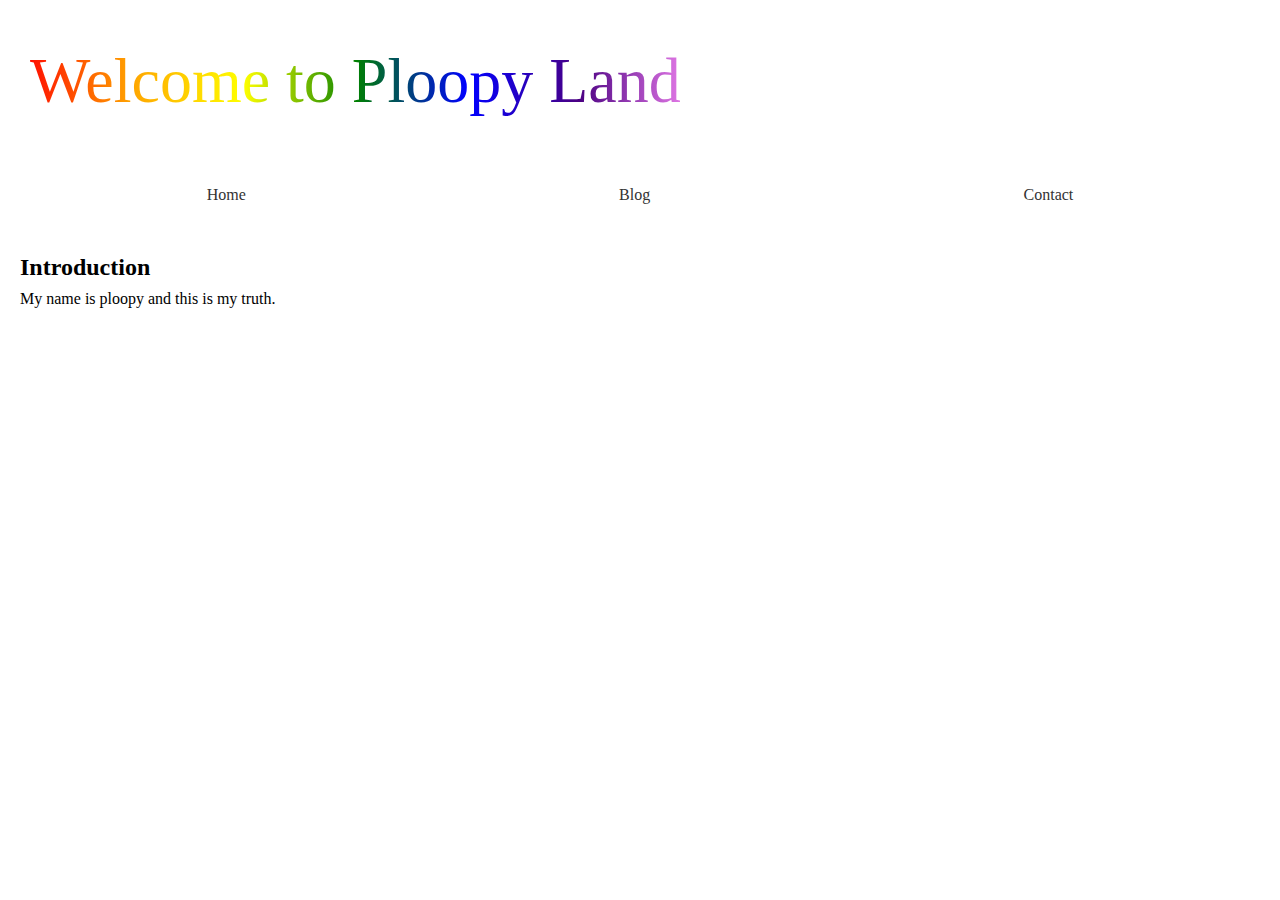
<file: index.html>
<!DOCTYPE html>
<html lang="en">
<head>
    <meta charset="UTF-8">
    <meta name="viewport" content="width=device-width, initial-scale=1.0">
    <title>My Simple Website</title>
    <link rel="stylesheet" href="styles.css">
</head>
<body>
    <header>
        <span class="rainbow-text">Welcome to Ploopy Land</span>
    </header>
    <nav>
        <ul>
            <li><a href="#">Home</a></li>
            <li><a href="blog.html">Blog</a></li>
            <li><a href="contact.html">Contact</a></li>
        </ul>
    </nav>
    <main>
        <h2>Introduction</h2>
        <p>My name is ploopy and this is my truth.</p>
    </main>
    <script src="scripts.js"></script>
</body>
</html>
</file>
<file: styles.css>
/* Reset some default styles */
body, h1, h2, p, ul, li {
    margin: 0;
    padding: 0;
}

body {
    font-family: "Comic Sans MS", "Comic Sans", cursive;
    line-height: 1.6;
}

header, nav, main, footer {
    padding: 20px;
}

nav ul {
    list-style-type: none;
    display: flex;
    justify-content: space-around;
}

nav a {
    text-decoration: none;
    color: #333;
    transition: color 0.3s;
}

nav a:hover {
    color: #555;
}

footer {
    margin-top: 20px;
    background-color: #f4f4f4;
    text-align: center;
}
.rainbow-text {
    background-image: linear-gradient(to left, violet, indigo, blue, green, yellow, orange, red);
    -webkit-background-clip: text;
    color: transparent;
    font-size: 4em;
    display: inline-block;
    padding: 10px;
   justify-content: center;
    
}
</file>
